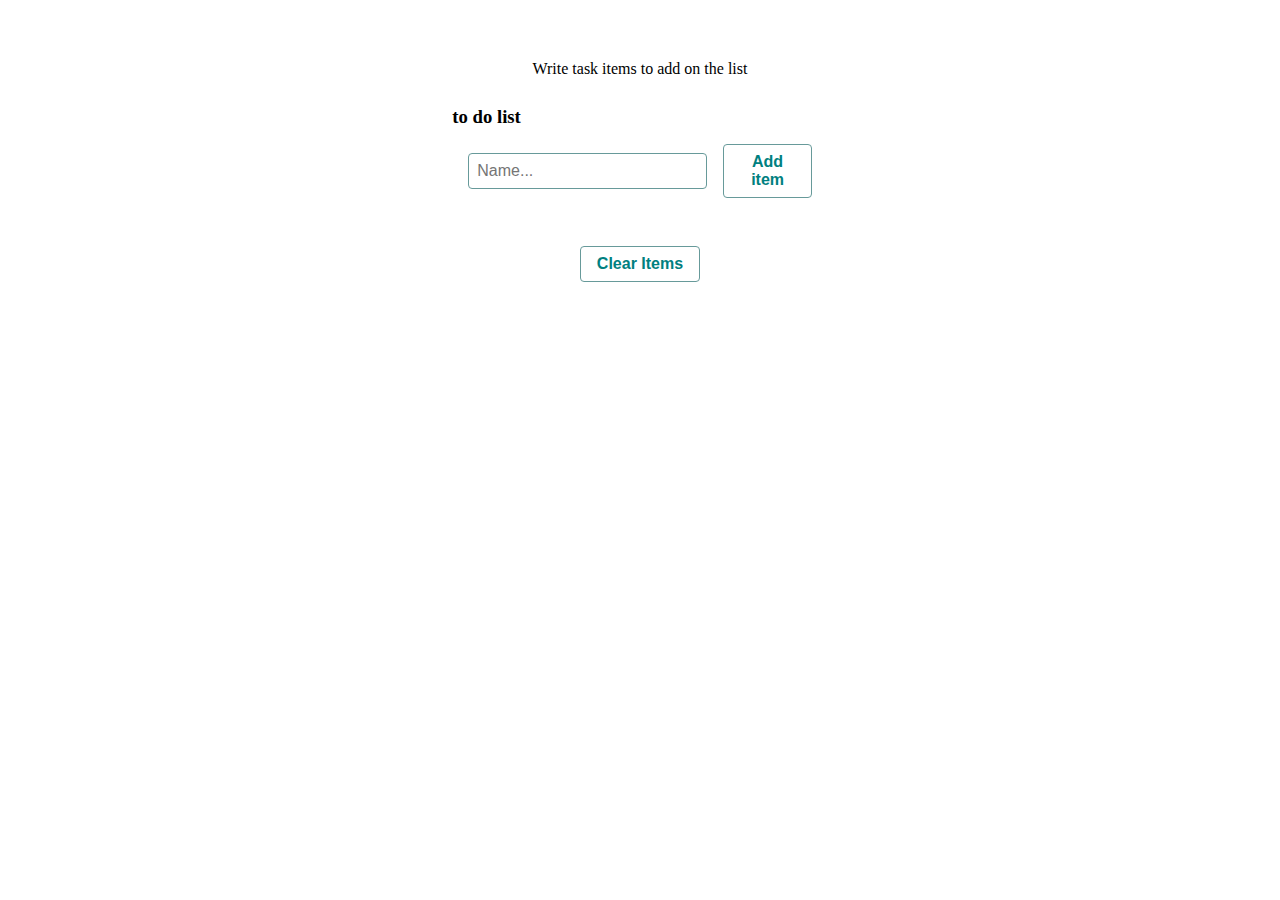
<file: index.html>
<!DOCTYPE html>
<html lang="en">
  <head>
    <meta charset="UTF-8" />
    <meta name="viewport" content="width=device-width, initial-scale=1.0" />
    <link rel="stylesheet" href="style.css" />
    <link
      rel="stylesheet"
      href="https://cdnjs.cloudflare.com/ajax/libs/font-awesome/6.6.0/css/all.min.css"
      integrity="sha512-Kc323vGBEqzTmouAECnVceyQqyqdsSiqLQISBL29aUW4U/M7pSPA/gEUZQqv1cwx4OnYxTxve5UMg5GT6L4JJg=="
      crossorigin="anonymous"
      referrerpolicy="no-referrer"
    />
    <title>To-do List</title>
  </head>
  <body>
    <div class="container">
      <header class="feedback alert">
        Write task items to add on the list
      </header>

      <form id="itemForm">
        <h3>to do list</h3>
        <div class="input-group">
          <input type="text" id="itemInput" placeholder="name..." />
          <div class="input-group-append">
            <button id="add-item" class="btn" type="submit">Add item</button>
          </div>
        </div>
      </form>
      <div class="item-container">
        <div class="item-list"></div>
        <button type="button" id="clear-list" class="btn">Clear Items</button>
      </div>
    </div>
    <script src="./main.js"></script>
  </body>
</html>
</file>
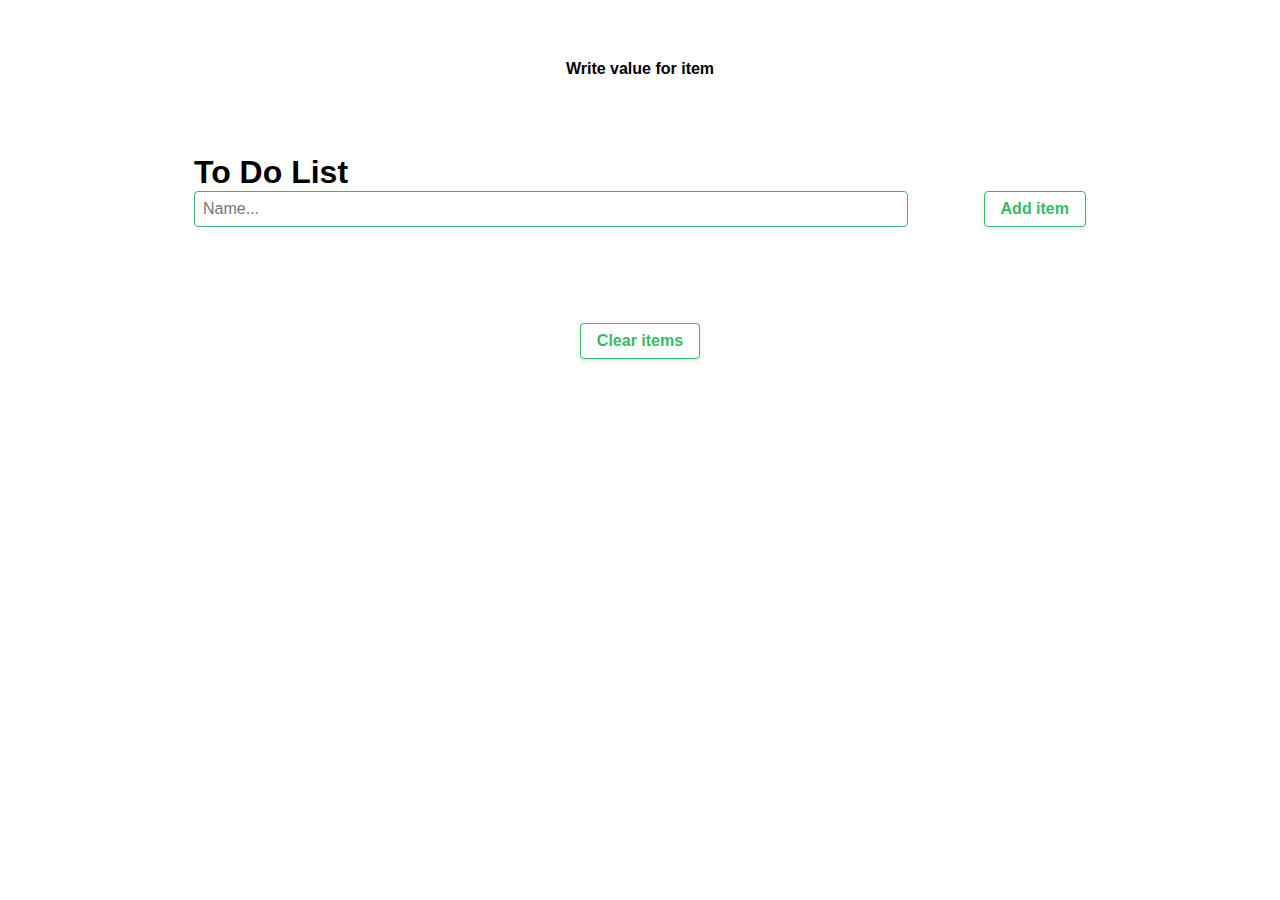
<file: test/index.html>
<!DOCTYPE html>
<html lang="en">
  <head>
    <meta charset="UTF-8" />
    <meta name="viewport" content="width=device-width, initial-scale=1.0" />
    <link rel="stylesheet" href="style.css" />
    <link
      rel="stylesheet"
      href="https://cdnjs.cloudflare.com/ajax/libs/font-awesome/6.5.2/css/all.min.css"
      integrity="sha512-SnH5WK+bZxgPHs44uWIX+LLJAJ9/2PkPKZ5QiAj6Ta86w+fsb2TkcmfRyVX3pBnMFcV7oQPJkl9QevSCWr3W6A=="
      crossorigin="anonymous"
      referrerpolicy="no-referrer"
    />
    <title>ToDo-List</title>
  </head>
  <body>
    <div class="container">
      <div class="feedback alert">Write value for item</div>
      <!-- form -->
      <form id="itemForm">
        <h3>to do list</h3>
        <div class="input-group">
          <input type="text" id="itemInput" placeholder="name..." />
          <div class="input-group-append">
            <button id="add-item" class="btn" type="submit">Add item</button>
          </div>
        </div>
      </form>
      <div class="item-container">
        <!-- end of form  -->
        <div class="item-list">
          <!-- single item -->
          <!-- <div class="item ">
            <div class="item-info">
              <h6 class="item-index">
                1
                 
              </h6>
              <p class="item-name">
                new item
              
              </p>
            </div>
            <div class="item-icons">
              <i class="far fa-check-circle complete-item"></i>
              <i class="far fa-edit edit-item"></i>
              <i class="far fa-times-circle delete-item"></i>
            </div>
          </div> -->
          <!-- end of single item -->
        </div>
        <button type="button" class="btn" id="clear-list">Clear items</button>
      </div>
    </div>
    <script src="main.js"></script>
  </body>
</html>
</file>
<file: style.css>
* {
  margin: 0;
  padding: 0;
  box-sizing: border-box;
}
body {
  font-family: 'poppins', 'sans-serif';
}
ul,
li,
a {
  text-decoration: none;
  list-style: none;
  color: inherit;
}
:root {
  --teal: teal;
  --lightteal: rgb(103, 154, 154);
  --darkteal: #0a4f52;
  --pink: #f8d7da;
  --red: #a02832;
}

.container {
  max-width: 1500px;
  margin: 0 auto;
  padding: 0 0.25rem;
  display: flex;
  flex-direction: column;
  align-items: center;
  margin-top: 3rem;
  justify-content: center;
}

.feedback {
  width: 100%;
  background-color: transparent;
  display: flex;
  flex-direction: column;
  align-items: center;
  &.alert {
    padding: 0.75rem;
    border-radius: 0.25rem;
    margin-bottom: 1rem;
    font-weight: 60;
  }
  &.darkteal {
    background-color: var(--pink);
    color: var(--teal);
    border: 1px solid var(--darkteal);
  }
  &.teal {
    background-color: var(--lightteal);
    color: white;
    border: 1px solid var(--darkteal);
  }
}

.btn {
  background-color: transparent;
  color: var(--teal);
  border: 1px solid var(--lightteal);
  padding: 0.5rem 1rem;
  font-size: 1rem;
  font-weight: 600;
  border-radius: 0.25rem;
  cursor: pointer;
  transition: all 0.2s ease-in-out;
  box-shadow: 0 2px 4 px rgba(0, 0, 0, 0.2);
  &:hover {
    background-color: var(--teal);
    color: white;
  }
}

#inputForm {
  width: 100%;
  margin: 3rem auto;
  & h3 {
    font-size: 2rem;
    text-transform: capitalize;
  }
}

.input-group {
  display: flex;
  gap: 1rem;
  justify-content: space-between;
  align-items: center;
  margin: 1rem;
  & input {
    width: 80%;
    padding: 0.5rem;
    border: 1px solid var(--lightteal);
    border-radius: 0.25rem;
    font-size: 1rem;
    text-transform: capitalize;
  }
}

.item-container {
  width: 100%;
  text-align: center;
  .item-list {
    margin-bottom: 2rem;
    .item {
      padding: 0.5rem;
      display: flex;
      justify-content: space-between;
      align-items: center;
      border-bottom: 1px solid var(--teal);
      margin-bottom: 0.25rem;
      .item-info {
        display: flex;
        gap: 1rem;
        align-items: center;
        .item-index {
          border: 1px solid var(--teal);
          border-radius: 0.5rem;
          padding: 0.5rem;
          &.completed {
            color: rgba(162, 158, 158, 0.494);
            border: 1px solid rgba(162, 158, 158, 0.494);
          }
        }
        .item-name {
          text-transform: capitalize;
          &.completed {
            text-decoration: line-through;
            color: rgba(162, 158, 158, 0.494);
          }
        }
      }
      .item-icons {
        display: flex;
        gap: 1rem;
        .far {
          cursor: pointer;
        }
        .fa-check-circle {
          color: var(--teal);
        }
        .fa-times-circle {
          color: rgb(211, 28, 28);
        }
      }
    }
  }
}
</file>
<file: test/style.css>
* {
  margin: 0;
  padding: 0;
  box-sizing: border-box;
}
ul,
li,
a {
  text-decoration: none;
  list-style: none;
  color: inherit;
}
body {
  font-family: 'Poppins', sans-serif;
}
:root {
  --green: #37ba67;
}
.container {
  max-width: 900px;
  margin: 0 auto;
  padding: 0 0.25rem;
  display: flex;
  flex-direction: column;
  align-items: center;
  margin-top: 3rem;
}
.feedback {
  width: 100%;
  display: flex;
  flex-direction: column;
  align-items: center;
  &.alert {
    padding: 0.75rem;
    border-radius: 0.25rem;
    margin-bottom: 1rem;
    font-weight: 600;
  }
  &.red {
    background-color: #f8d7da;
    color: #721c24;
    border: 1px solid #f5c6cb;
  }
  &.green {
    background-color: #d4edda;
    color: #155724;
    border: 1px solid #c3e6cb;
  }
}
.btn {
  background-color: transparent;
  color: var(--green);
  border: 1px solid var(--green);
  padding: 0.5rem 1rem;
  font-size: 1rem;
  font-weight: 600;
  border-radius: 0.25rem;
  cursor: pointer;
  transition: all 0.2s ease-in-out;
  box-shadow: 0 2px 4px rgba(0, 0, 0, 0.1);
  &:hover {
    background-color: var(--green);
    color: white;
  }
}
#itemForm {
  width: 100%;
  margin: 3rem auto;
  & h3 {
    font-size: 2rem;
    text-transform: capitalize;
  }
  .input-group {
    display: flex;
    gap: 1rem;
    justify-content: space-between;
    align-items: center;
    margin-bottom: 1rem;
    & input {
      width: 80%;
      padding: 0.5rem;
      border: 1px solid var(--green);
      border-radius: 0.25rem;
      font-size: 1rem;
      text-transform: capitalize;
    }
  }
}

.item-container {
  width: 100%;
  text-align: center;
  .item-list {
    margin-bottom: 2rem;
    .item {
      display: flex;
      justify-content: space-between;
      align-items: center;
      padding: 0.5rem;
      border-bottom: 1px solid var(--green);
      margin-bottom: 0.25rem;
      .item-info {
        display: flex;
        gap: 1rem;
        align-items: center;
        .item-index {
          border: 1px solid var(--green);
          border-radius: 25%;
          padding: 0.5rem;
          &.completed {
            color: #a8aaad;
            border: 1px solid #a8aaad;
          }
        }
        .item-name {
          text-transform: capitalize;
          &.completed {
            text-decoration: line-through;
            color: #a8aaad;
          }
        }
      }
      .item-icons {
        display: flex;
        gap: 1rem;
        cursor: pointer;
        .fa-check-circle {
          color: var(--green);
        }
        .fa-times-circle {
          color: red;
        }
      }
    }
  }
}
</file>
